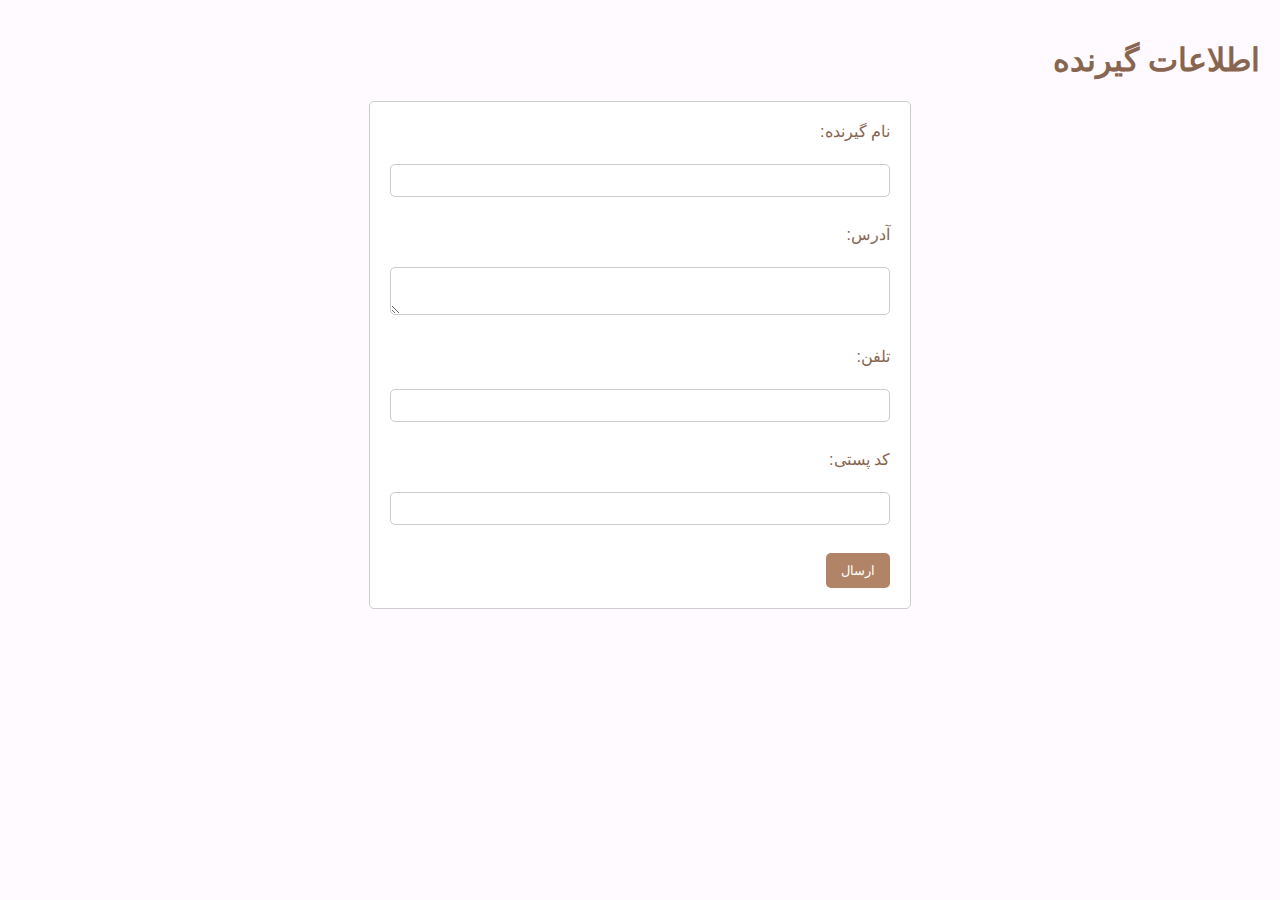
<file: index.html>
<!DOCTYPE html>
<html lang="fa">
<head> 
<title>فرم اطلاعات پستی</title>
<link rel="stylesheet" type="text/css" href="style.css">
</head>
<body>
<h1>اطلاعات گیرنده</h1>
<form id="postalForm" action="result.html" method="GET">
<label for="name">نام گیرنده:</label><br>
<input type="text" id="name" name="name" required><br><br>

<label for="address">آدرس:</label><br>
<textarea id="address" name="address" required></textarea><br><br>

<label for="phone">تلفن:</label><br>
<input type="tel" id="phone" name="phone" required><br><br>

<label for="postalCode">کد پستی:</label><br>
<input type="text" id="postalCode" name="postalCode" required><br><br>

<input type="submit" value="ارسال">
</form>

</body>
</html>
</file>
<file: style.css>
body {
    background-color: #fffaff;
    color: #88654f;
    font-family: sans-serif;
    margin: 0;
    padding: 20px;
}

h1, h2, h3 { /* Style headings */
    color: #88654f;
}

form {
    background-color: white;
    border: 1px solid #ccc;
    border-radius: 5px;
    padding: 20px;
    margin: 20px auto; /* Center the form */
    max-width: 500px; /* Set a maximum width for the form */
}

label {
    display: block;
    margin-bottom: 5px;
}

input[type="text"],
textarea,
input[type="tel"] {
    width: 100%;
    padding: 8px;
    margin-bottom: 10px;
    border: 1px solid #ccc;
    box-sizing: border-box;
    border-radius: 5px; /* Rounded corners for inputs */
}

input[type="submit"] {
    background-color: #b18467; /* Use a color from your palette */
    color: white;
    padding: 10px 15px;
    border: none;
    border-radius: 5px;
    cursor: pointer;
}

input[type="submit"]:hover {
    background-color: #88654f; /* Darker color on hover */
}

/* Style the results container */
#recipientInfo {
    background-color: white;
    border: 1px solid #ccc;
    border-radius: 5px;
    padding: 20px;
    margin: 20px auto;
    max-width: 500px;
}

#recipientInfo p {
    margin-bottom: 10px; /* Add spacing between paragraphs */
}

/* Information Box Styling (if needed elsewhere) */
.information-box {
    background-color: white;
    border: 1px solid #ccc;
    border-radius: 5px;
    padding: 20px;
    margin-bottom: 20px;
}

/* Right-to-left for Persian */
:lang(fa) {
    direction: rtl;
    text-align: right;
}
</file>
